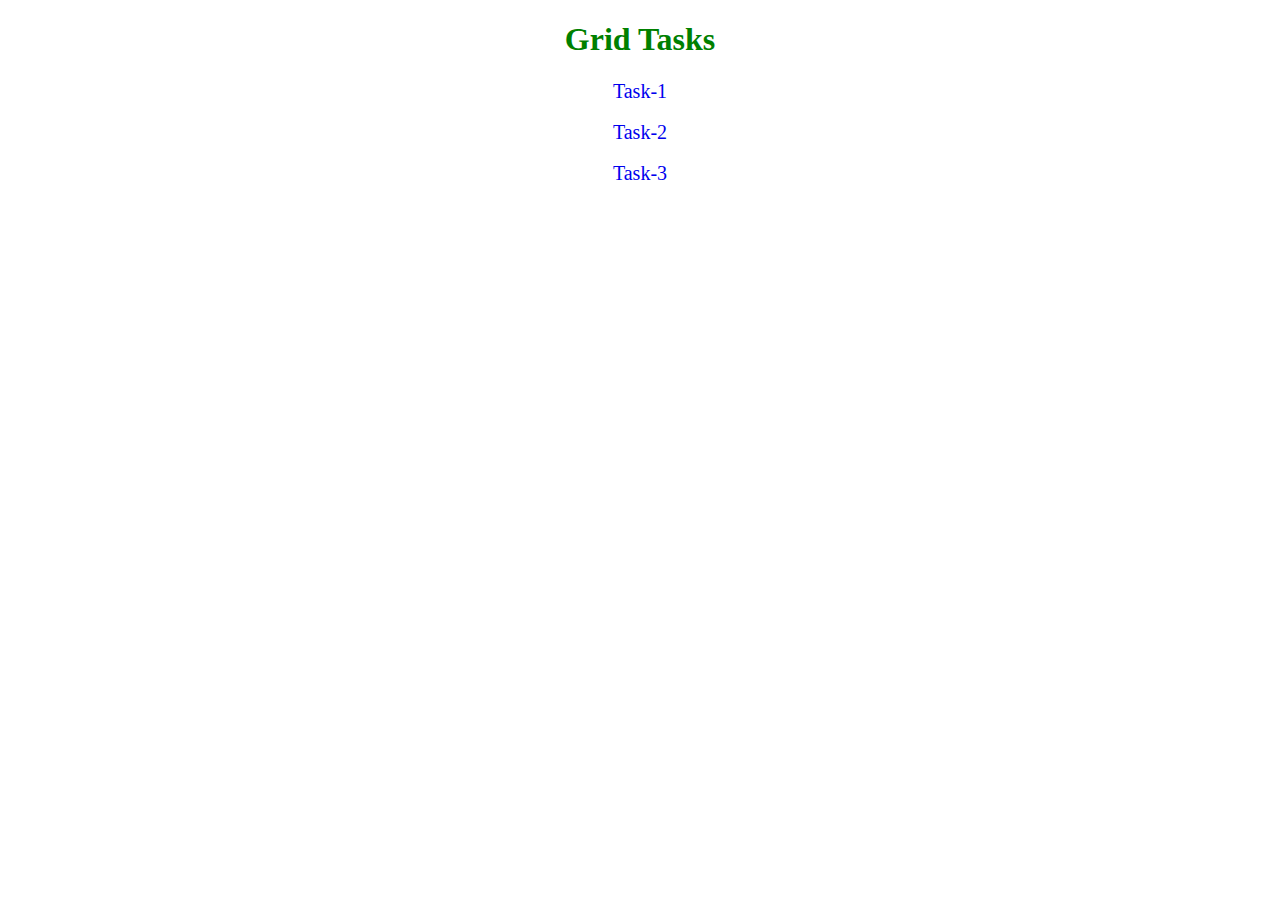
<file: index.html>
<!DOCTYPE html>
<html lang="en">
<head>
    <meta charset="UTF-8">
    <meta name="viewport" content="width=device-width, initial-scale=1.0">
    <title>Grid Tasks</title>
    <style>
        body{
            text-align: center;
        }
        a{
            text-decoration: none;
            font-size: 20px;

        }
        h1{
            color: green;
        }
    </style>
</head>
<body>
    <h1>Grid Tasks</h1>
    <a href="./task1.html">Task-1</a>
    <br>
    <br>
    <a href="./task2.html">Task-2</a>
    <br>
    <br>
    <a href="./task3.html">Task-3</a>
</body>
</html>
</file>
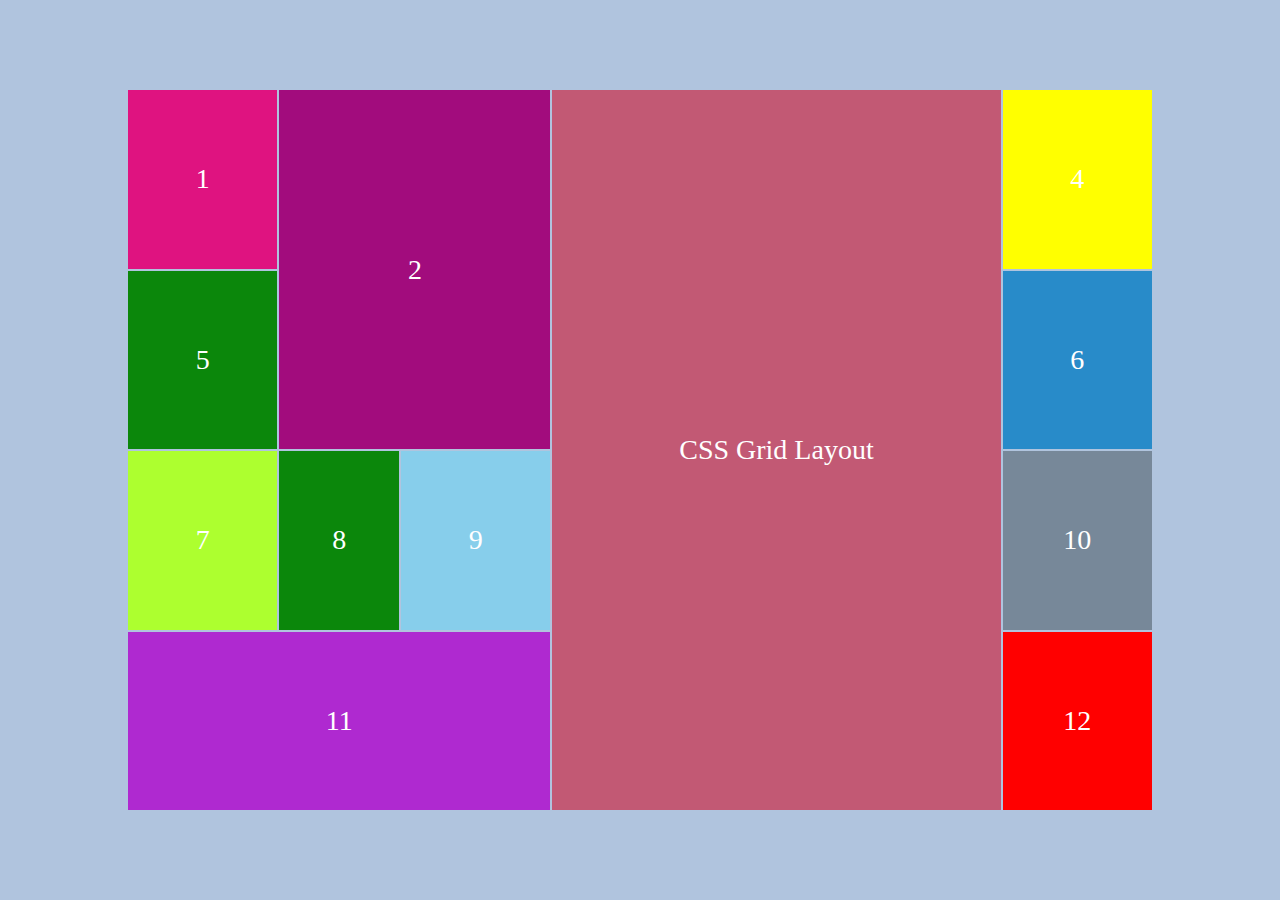
<file: task1.html>
<!DOCTYPE html>
<html lang="en">
<head>
    <meta charset="UTF-8">
    <meta name="viewport" content="width=device-width, initial-scale=1.0">
    <title>Task-1</title>
    <link rel="stylesheet" href="./task1.css">
</head>
<body>
    <div class="container">
        <div class="item-1 item">1</div>
        <div class="item-2 item">2</div>
        <div class="item-3 item">CSS Grid Layout</div>
        <div class="item-4 item">4</div>
        <div class="item-5 item">5</div>
        <div class="item-6 item">6</div>
        <div class="item-7 item">7</div>
        <div class="item-8 item">8</div>
        <div class="item-9 item">9</div>
        <div class="item-10 item">10</div>
        <div class="item-11 item">11</div>
        <div class="item-12 item">12</div>
    </div>
</body>
</html>
</file>
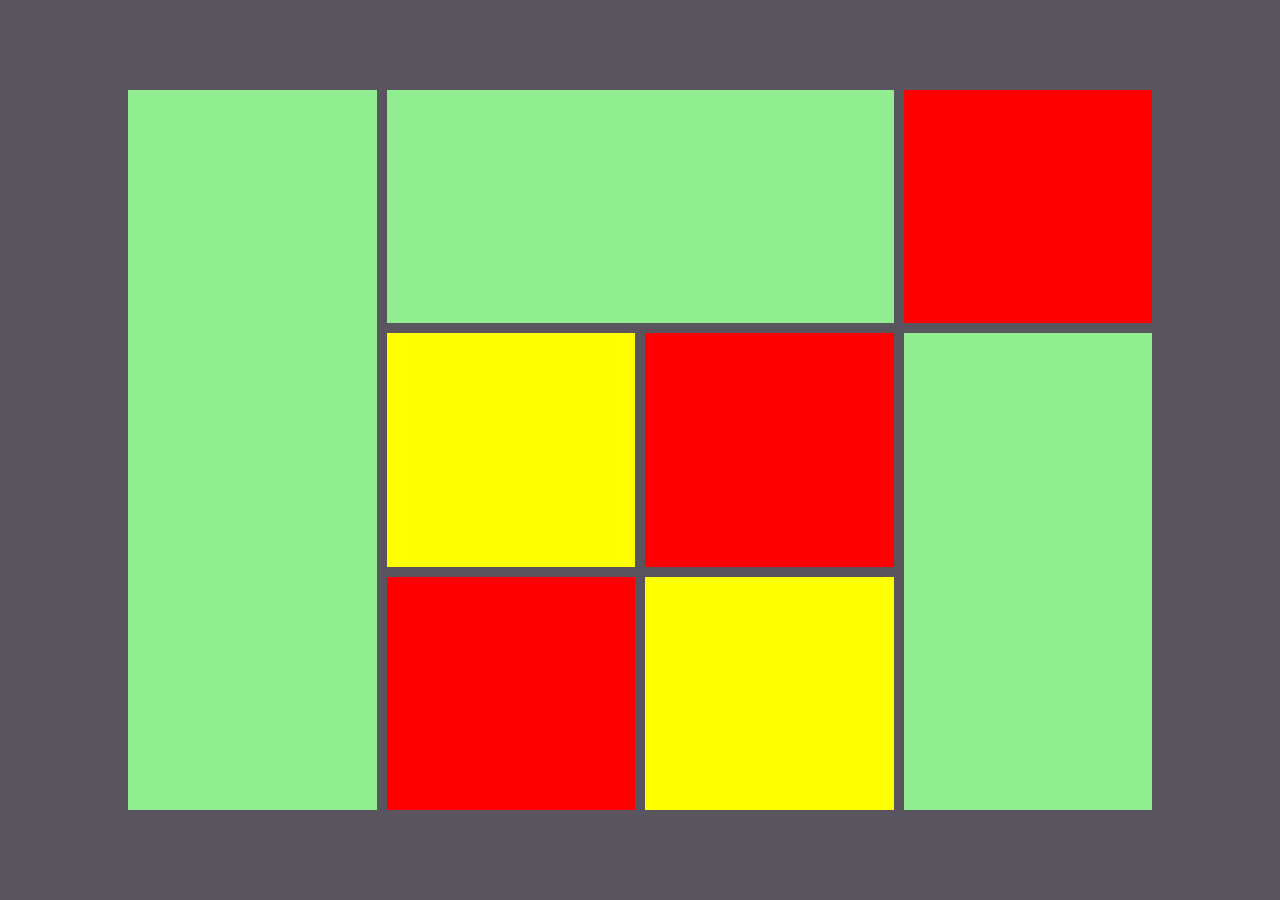
<file: task2.html>
<!DOCTYPE html>
<html lang="en">
<head>
    <meta charset="UTF-8">
    <meta name="viewport" content="width=device-width, initial-scale=1.0">
    <title>Task-2</title>
    <link rel="stylesheet" href="./task2.css">
</head>
<body>
    <div class="container">
        <div class="item1"></div>
        <div class="item2"></div>
        <div class="item3"></div>
        <div class="item4"></div>
        <div class="item5"></div>
        <div class="item6"></div>
        <div class="item7"></div>
        <div class="item8"></div>
    </div>
</body>
</html>
</file>
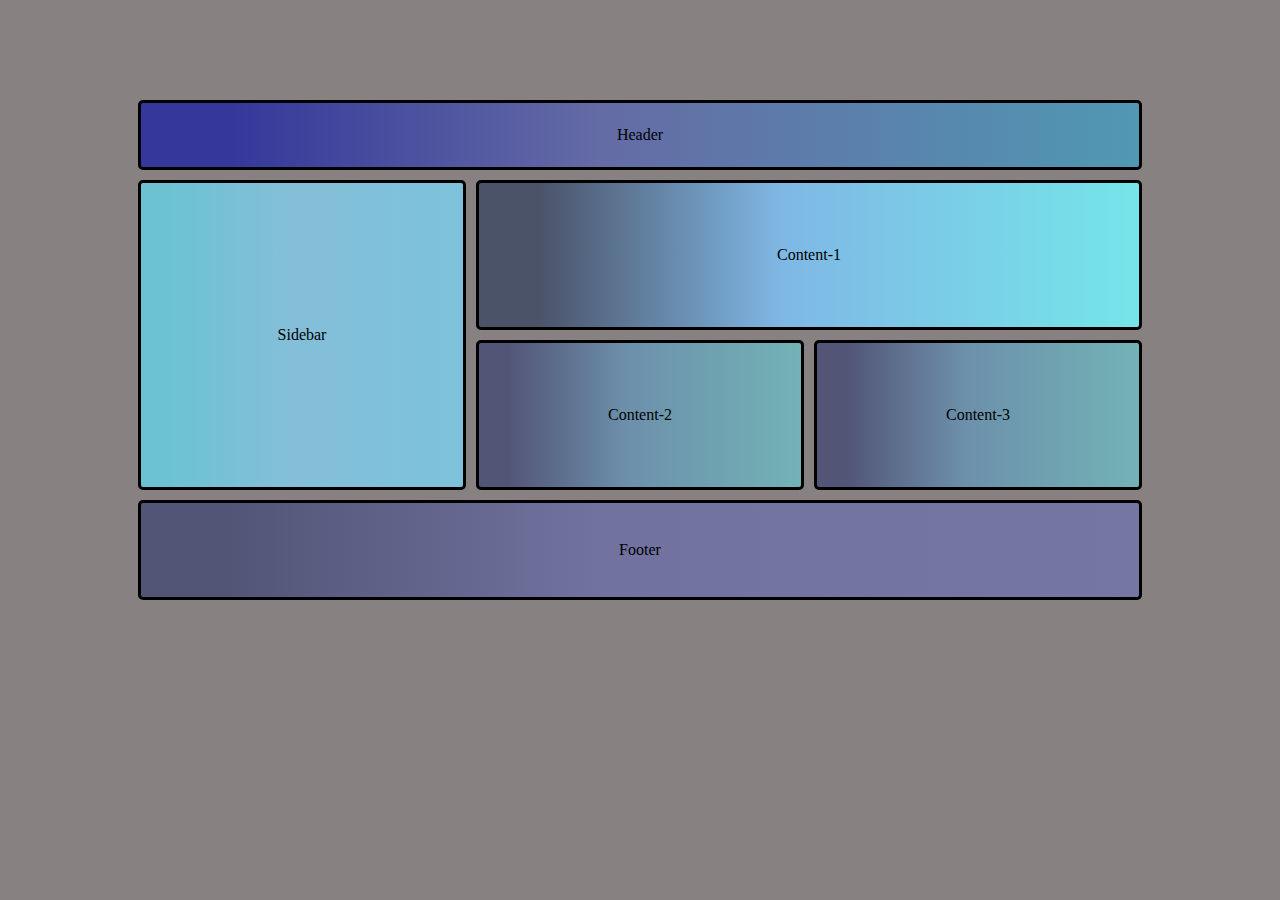
<file: task3.html>
<!DOCTYPE html>
<html lang="en">

<head>
    <meta charset="UTF-8">
    <meta name="viewport" content="width=device-width, initial-scale=1.0">
    <title>Task-3</title>
    <link rel="stylesheet" href="./task3.css">
</head>

<body>
    <div class="container">
        <header class="head">Header</header>
        <aside class="sidebar">Sidebar</aside>
        <main class="content1">Content-1</main>
        <main class="content2">Content-2</main>
        <main class="content3">Content-3</main>
        <footer class="foot">Footer</footer>
    </div>
</body>

</html>
</file>
<file: task1.css>
*{
    margin: 0;
    padding: 0;
    box-sizing: border-box;
}
body{ 
    background-color: lightsteelblue;
}
.container>*{
    background-color: black;
    color: #fff;
    display: flex;
    justify-content: center;
    align-items: center;
}
.container{
    display: grid;
    grid-template-columns: .5fr .4fr .5fr 1.5fr .5fr;
    grid-template-rows: repeat(4,.4fr);
    height: 80vh;
    width: 80vw;
    gap: 2px;
    text-align: center;
    font-size: 28px;
    height: 80vh;
    width: 80vw;
    position: absolute;
    top: 50%;
    left: 50%;
    transform: translate(-50% ,-50%);
    
}
.item-1{
    background-color: rgb(223, 19, 128);
    grid-column: 1/2;
}

.item-2{
    background-color: rgb(162, 12, 125);
    grid-column: 2/4;
    grid-row: 1/3;
}

.item-3{
    background-color: rgba(196, 70, 98, 0.856);
    grid-column: 4/5;
    grid-row: 1/5;
   /* position: absolute;
   top: 50%;
   left: 50%;
   transform: translate(-50% ,-50%); */
}

.item-4{
    background-color: yellow;
    grid-column: 5/6;
}

.item-5{
    background-color: rgb(11, 135, 11);
    grid-column: 1/2;
}

.item-6{
    background-color: rgb(40, 139, 201);
    grid-column: 5/6;
}

.item-7{
    background-color: greenyellow;
    grid-column: 1/2;
}

.item-8{
    background-color: rgb(11, 135, 11);
    grid-column: 2/3;
}

.item-9{
    background-color: skyblue;
    grid-column: 3/4;
}

.item-10{
    background-color: lightslategray;
    grid-column: 5/6;
}

.item-11{
    background-color: rgb(175, 41, 208);
    grid-column: 1/4;
}

.item-12{
    background-color: red;
    grid-column: 5/6;
}
</file>
<file: task2.css>
*{
    margin: 0;
    padding: 0;
    box-sizing: border-box;
}
body{
    background-color: rgb(90, 84, 95);
}
.container>*{
    background-color: cadetblue;
}
.container{
    height: 80vh;
    width: 80vw;
    position: absolute;
    top: 50%;
    left: 50%;
    transform: translate(-50% ,-50%);
    display: grid;
    grid-template-columns: repeat(4,.5fr);
    grid-template-rows: repeat(3,.5fr);
    gap: 10px;
}
.item1{
    background-color: lightgreen;
    grid-column: 1/2;
    grid-row: 1/4;
}

.item2{
    background-color: lightgreen;
    grid-column: 2/4;
    grid-row: 1/2;
}
.item3{
    background-color: red;
    grid-column: 4/5;
    grid-row: 1/2;
}
.item4{
    background-color: yellow;
    grid-column: 2/3;
    grid-row: 2/3;
}
.item5{
    background-color: red;
    grid-column: 3/4;
    grid-row: 2/3;
}
.item6{
    background-color: lightgreen;
    grid-column: 4/5;
    grid-row: 2/4;
}
.item7{
    background-color: red;
    grid-column: 2/3;
    grid-row: 3/4;
}
.item8{
    background-color: yellow;
    grid-column: 3/4;
    grid-row: 3/4;
}
</file>
<file: task3.css>
* {
    margin: 0;
    padding: 0;
    box-sizing: border-box;
}
body{
    background-color: rgb(136, 129, 129);
}
.container>* {
    background-color: yellow;
    color: #000;
    display: flex;
    justify-content: center;
    align-items: center;
}

.container {
    height: 80vh;
    width: 80vw;
    position: absolute;
    top: 50%;
    left: 50%;
    transform: translate(-50%, -50%);
    display: grid;
    grid-template-columns: repeat(3, .4fr);
    grid-template-rows: 70px 150px 150px 100px;
    text-align: center;
    gap: 10px;
    padding: 10px;

}

.head {
    background: rgb(53, 56, 154);
    background: linear-gradient(90deg, rgba(53, 56, 154, 1) 9%, rgba(100, 107, 165, 1) 46%, rgba(80, 152, 179, 1) 100%);
    grid-column: 1/4;
    border: 3px solid #000;
    border-radius: 5px;
}

.sidebar {
    /* background-color: blue; */
    background: rgb(108, 194, 211);
    background: linear-gradient(90deg, rgba(108, 194, 211, 1) 9%, rgba(132, 190, 216, 1) 46%, rgba(125, 194, 220, 1) 100%);
    grid-row: 2/4;
    border: 3px solid #000;
    border-radius: 5px;
}

.content1 {
    /* background-color: lightcoral; */
    background: rgb(75, 83, 105);
    background: linear-gradient(90deg, rgba(75, 83, 105, 1) 9%, rgba(127, 184, 229, 1) 46%, rgba(117, 229, 233, 1) 100%);
    grid-row: 2/3;
    grid-column: 2/4;
    border: 3px solid #000;
    border-radius: 5px;
}

.content2 {
    /* background-color: lightgreen; */
    background: rgb(83, 85, 119);
    background: linear-gradient(90deg, rgba(83, 85, 119, 1) 9%, rgba(108, 144, 171, 1) 46%, rgba(114, 179, 182, 1) 100%);
    grid-row: 3/4;
    border: 3px solid #000;
    border-radius: 5px;
}

.content3 {
    /* background-color: lightsteelblue; */
    background: rgb(83, 85, 119);
    background: linear-gradient(90deg, rgba(83, 85, 119, 1) 9%, rgba(108, 144, 171, 1) 46%, rgba(114, 179, 182, 1) 100%);
    grid-row: 3/4;
    border: 3px solid #000;
    border-radius: 5px;
}

.foot {
    /* background-color: teal; */
    background: rgb(83, 85, 119);
    background: linear-gradient(90deg, rgba(83, 85, 119, 1) 9%, rgba(113, 114, 159, 1) 46%, rgba(117, 118, 164, 1) 100%);
    grid-column: 1/4;
    border: 3px solid #000;
    border-radius: 5px;
}
</file>
